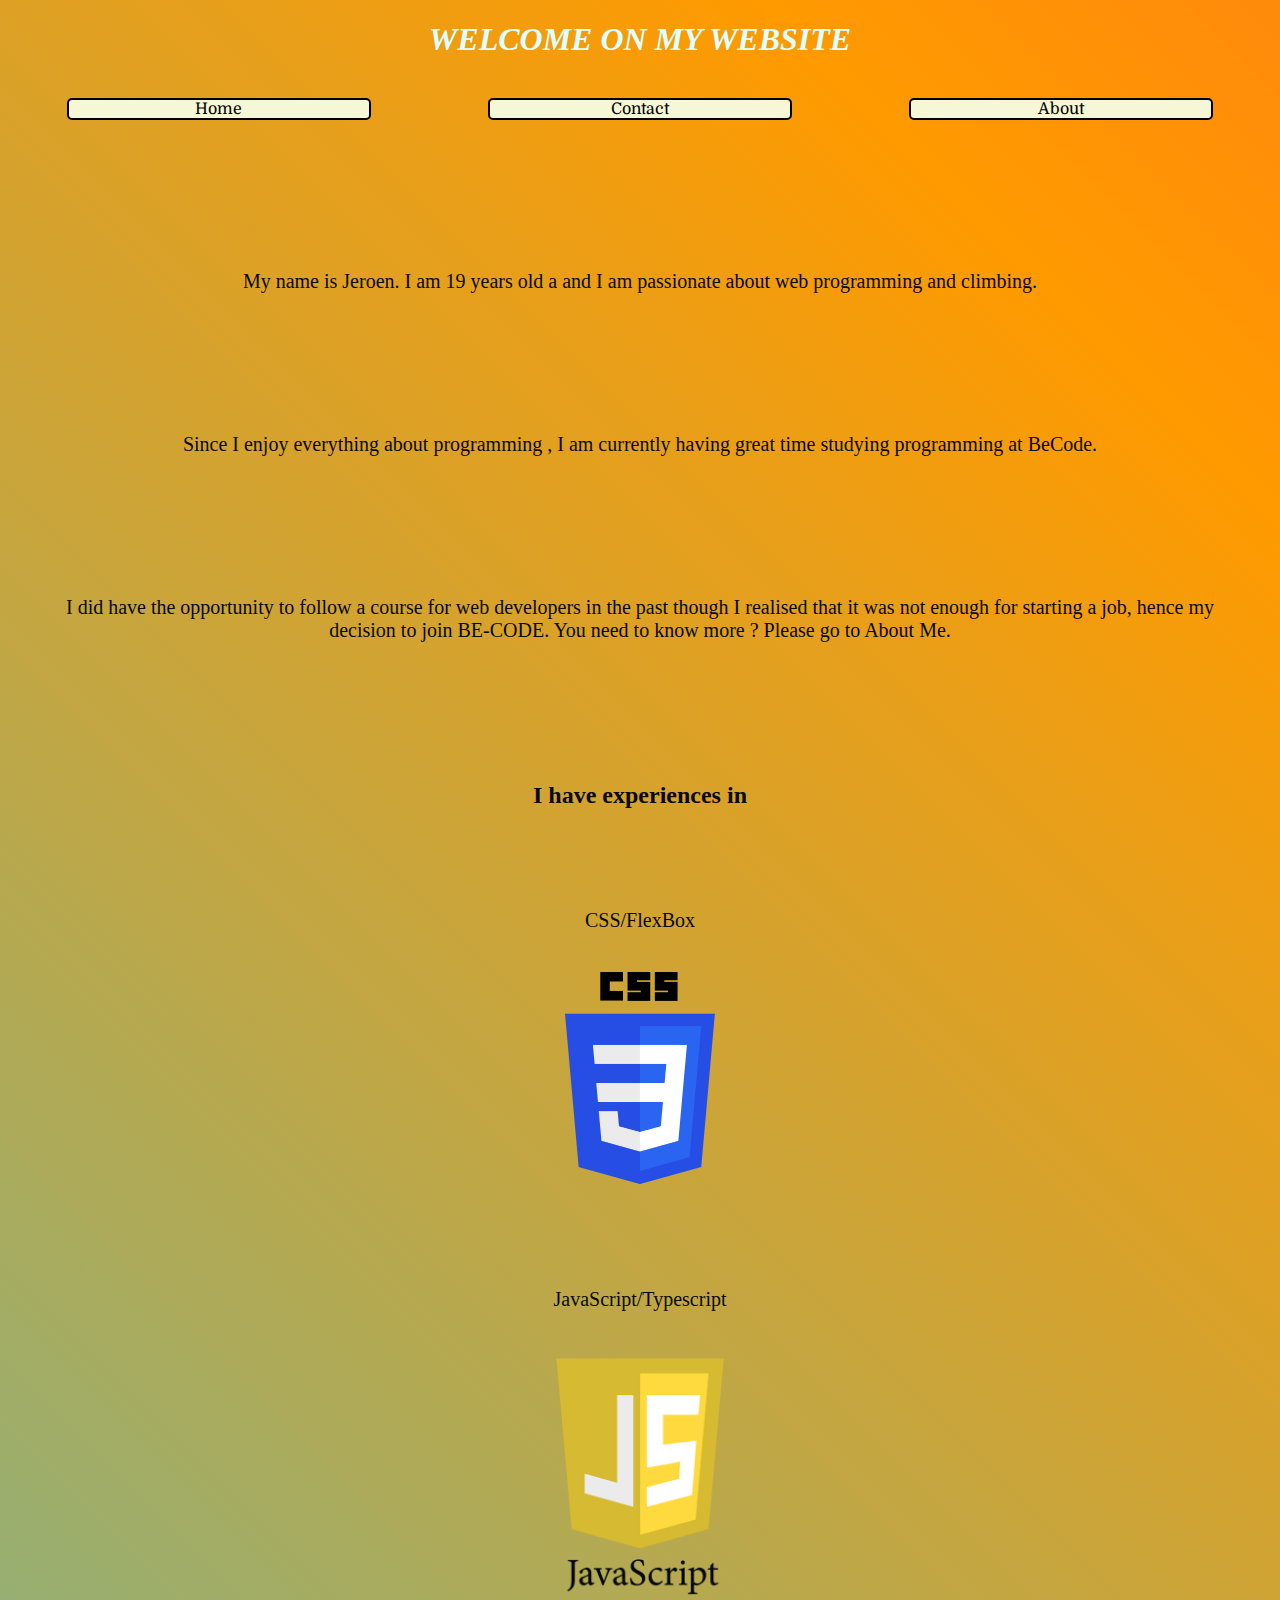
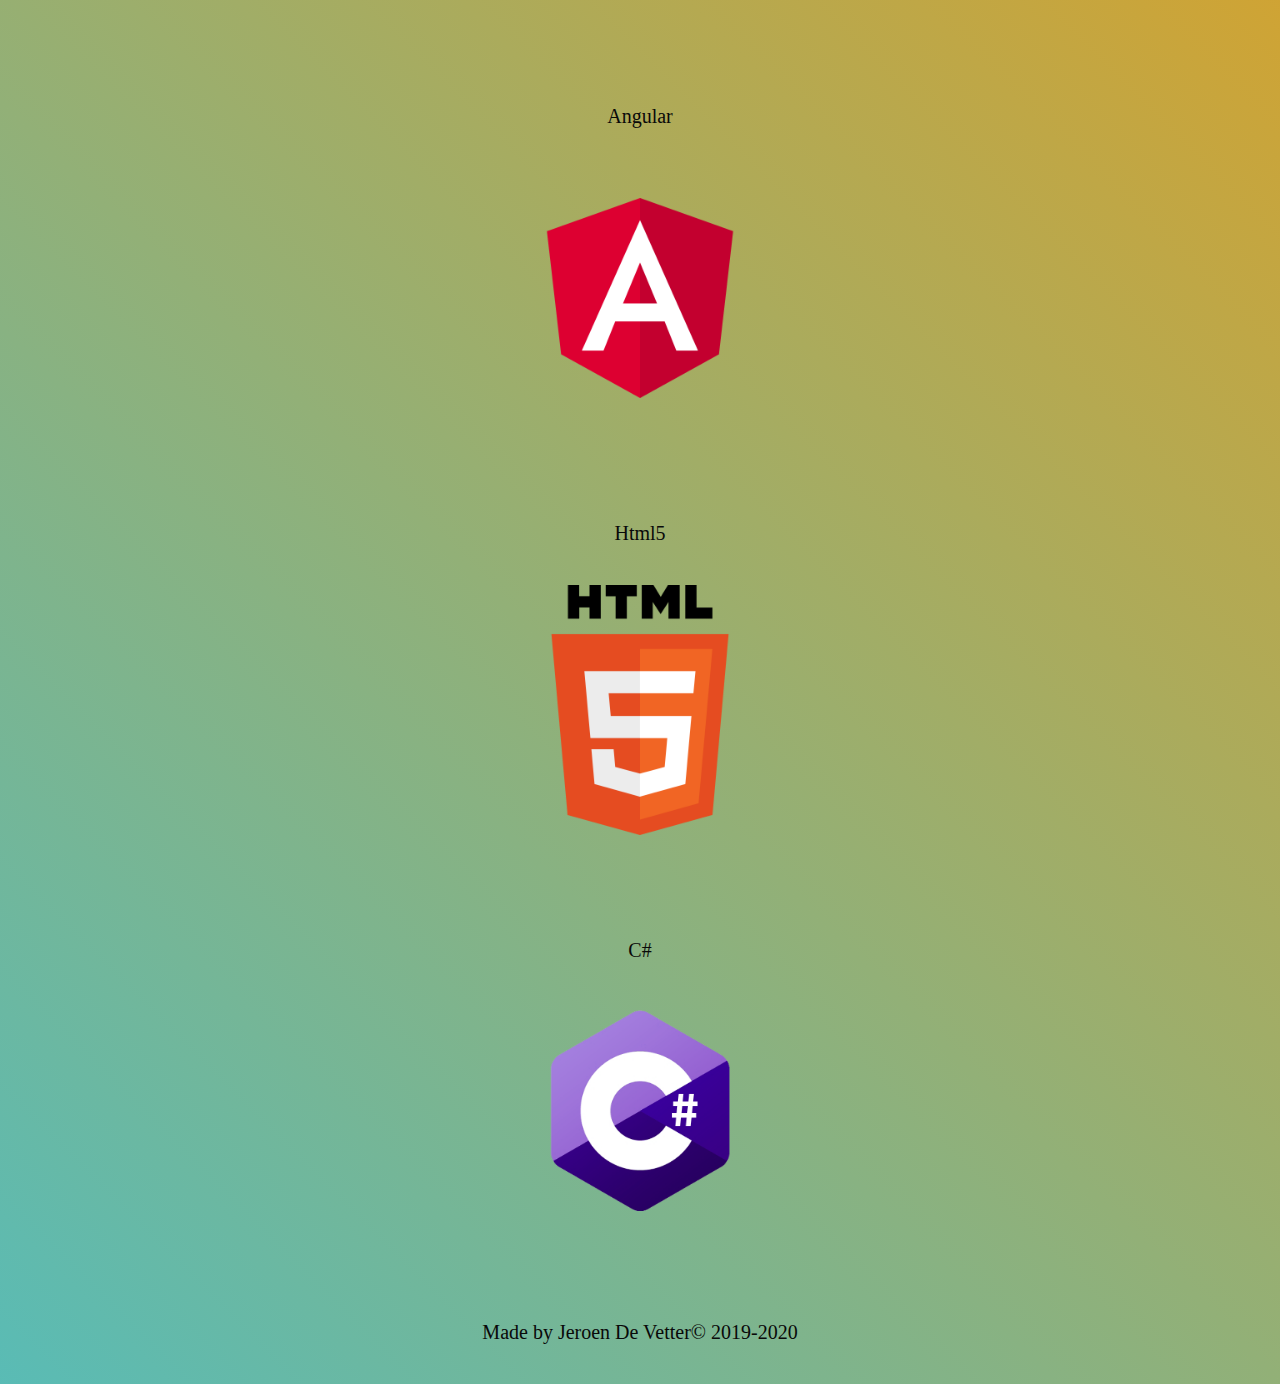
<file: index.html>
<!DOCTYPE html>
<html lang="en">

<head>
    <meta charset="utf-8" />
    <meta name="viewport" content="width=device-width, initial-scale=1">
    <meta name="Description" content="My Portofolio">
    <meta name="HandheldFriendly" content="true">
    <link rel="stylesheet" type="text/css" href="SourceCode/css/main.css">

    <link rel='shortcut icon' type='image/x-icon' href="SourceCode/img/favicon-32x32.png" />
    <title>Jeroen De Vetter Portofolio</title>

</head>

<body>
    <div class="body">
        <div id="main">
            <header>




                <h1>Welcome on my website</h1>
                <nav>
                    <div class="menu">

                        <a href="index.html">Home</a>
                        <a href="SourceCode/pages/contact.html">Contact</a>
                        <a href="SourceCode/pages/about.html">About</a>
                    </div>
                </nav>
                <div class="intro">

                    <p class="text">My name is Jeroen. I am 19 years old a and I am passionate about web programming and climbing.
                    </p>
                    <p class="text">Since I enjoy everything about programming , I am currently having great time studying programming at BeCode.</p>
                    <p class="text"> I did have the opportunity to follow a course for web developers in the past though I realised that it was not enough for starting a job, hence my decision to join BE-CODE. You need to know more ? Please go to About Me.</p>
                </div>
            </header>
        </div>




        <h2>I have experiences in</h2>

        <div class="imgCenter">
            <p>CSS/FlexBox</p>
            <div id="img">
                <img alt="css" class="img1" src="SourceCode/img/CSS3.png">
            </div>

            <p>JavaScript/Typescript</p>

            <div id="img">
                <img alt="js" src="SourceCode/img/js.png">
            </div>

            <p>Angular</p>
            <div id="img">
                <img alt="Ang" src="SourceCode//img/Angular.png">
            </div>

            <p>Html5</p>
            <div id="img">
                <img alt="html5" src="SourceCode/img/HTML5.png">
            </div>

            <p>C#</p>
            <div id="img">
                <img alt="c#" class="img2" src="SourceCode/img/Csharp.png">
            </div>
        </div>
    </div>

    <footer>

        <p onclick="eateragg()" id="footer">Made by Jeroen De Vetter&copy; 2019-2020</p>

    </footer>
    <script src="SourceCode/js/easteragg.js"></script>
</body>

</html>
</file>
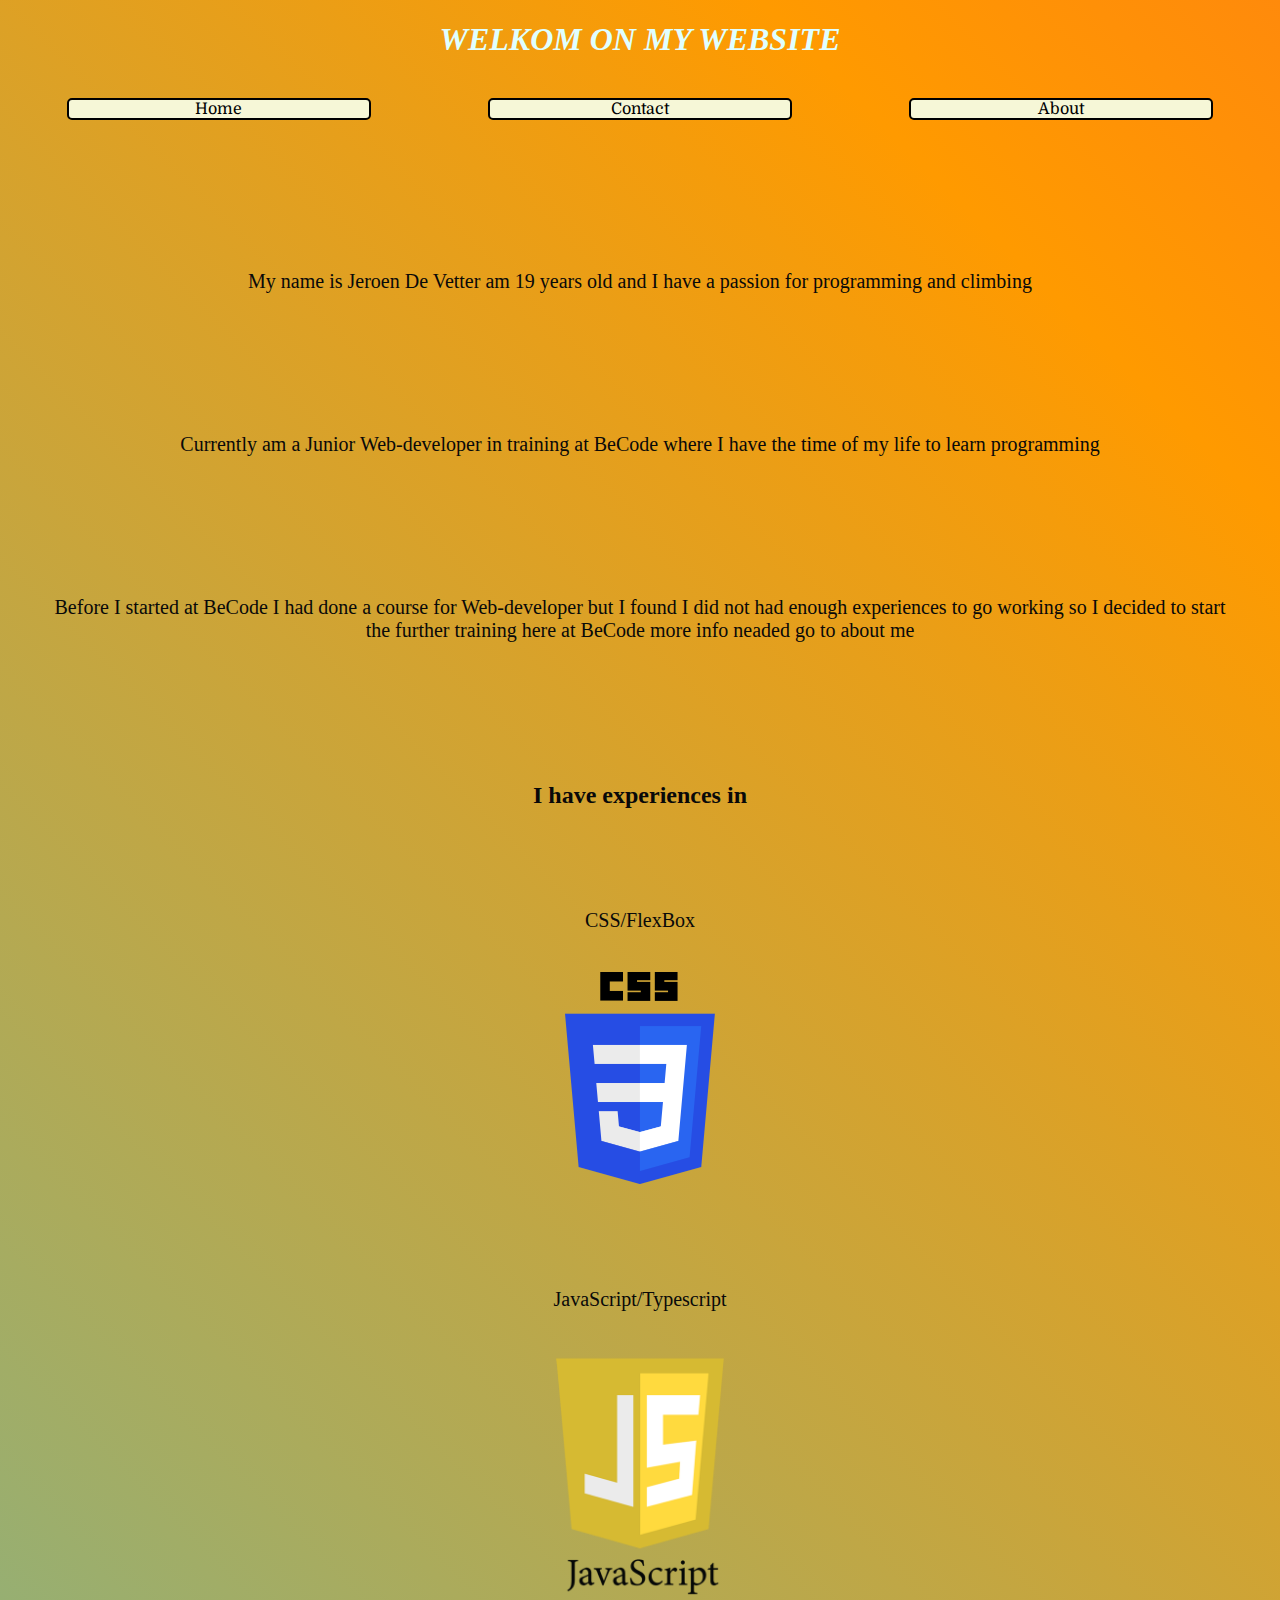
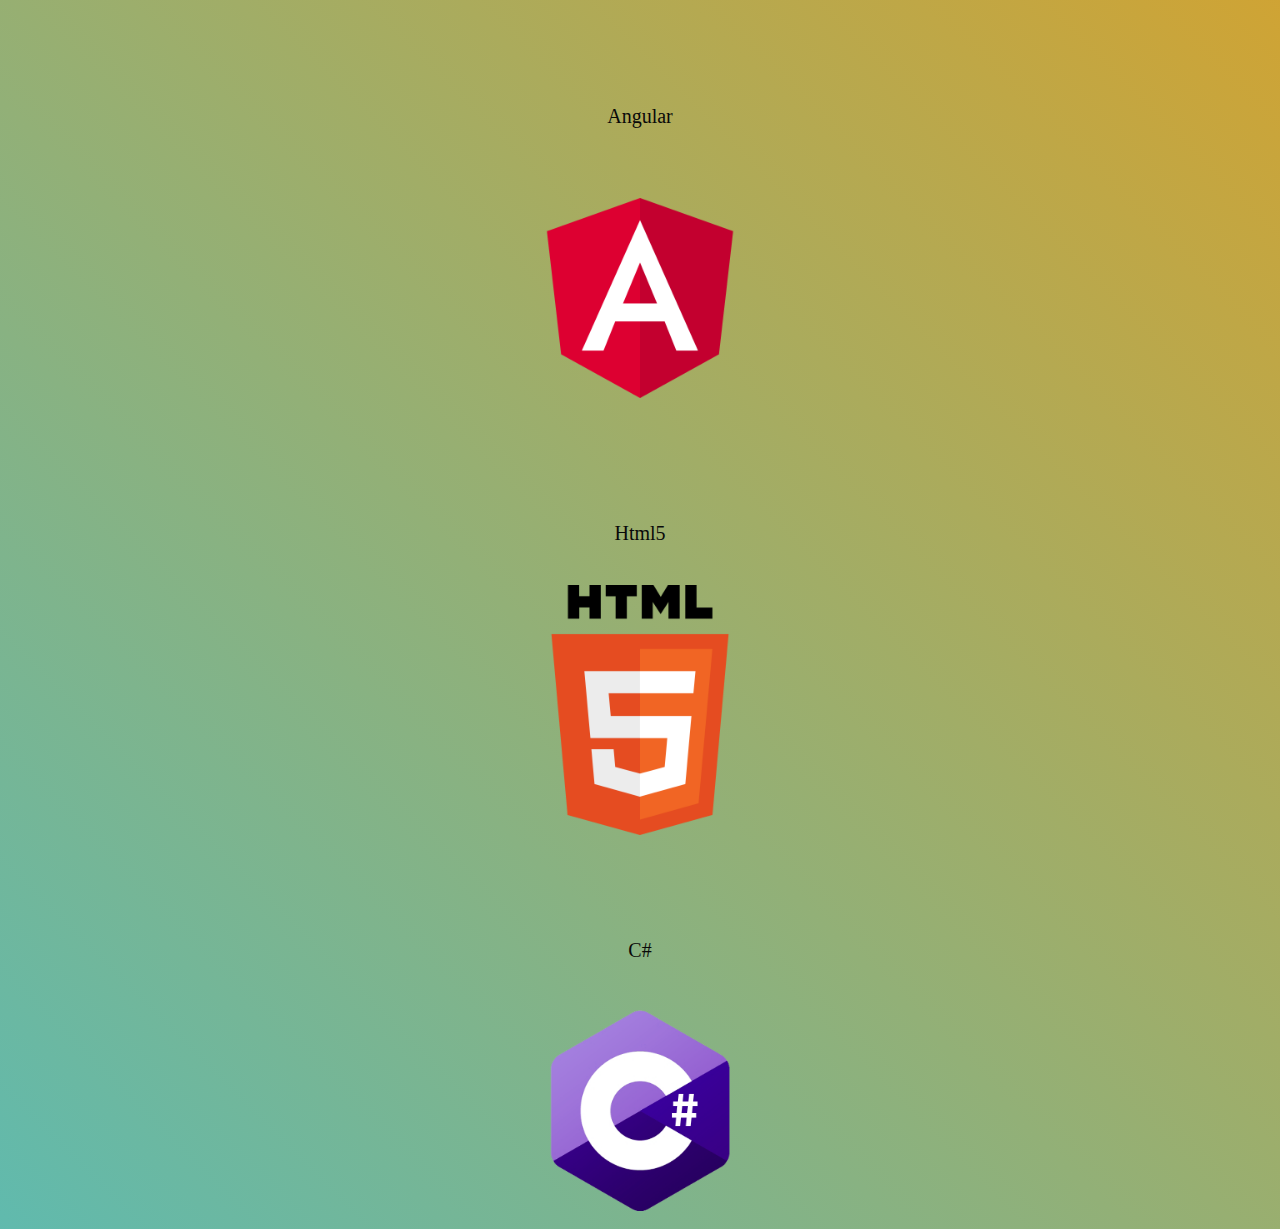
<file: SourceCode/index.html>
<!DOCTYPE html>
<html lang="en">
    <head>
        <meta charset="utf-8"/>
        <meta name="viewport" content="width=device-width,initial-scale=1,maximum-scale=1,user-scalable=no">
        <meta http-equiv="X-UA-Compatible" content="IE=edge,chrome=1">
<meta name="HandheldFriendly" content="true">
        <link rel="stylesheet" type="text/css" href="css/main.css">
        <link rel='shortcut icon' type='image/x-icon' href='img/favicon-32x32.png' />
        <title>About-Me</title>
    </head>
    <body>
        <div class="body">
            <div id="main">
                <header>
    
                           
                   
                   
                     <h1>Welkom on my website</h1>
                     <nav>
                        <div class="menu">
                                
                                <a href="index.html">Home</a>
                                <a href="pages/contact.html">Contact</a>
                                <a href="pages/about.html">About</a>
                        </div>
                </nav> 
                        <div class="intro">
                           
                                <p class="text">My name is Jeroen De Vetter am 19 years old and I have a passion for programming and climbing</p>
                                <p class="text">Currently am a Junior Web-developer in training at BeCode where I have the time of my life to learn programming</p>
                                <p class="text">Before I started at BeCode I had done a course for Web-developer but I found I did not had enough experiences to go working so I decided to start the further training here at BeCode more info neaded go to about me </p>
                        </div>
                </header>
        </div>          

          
            <h2>I have experiences in</h2>
            <p>CSS/FlexBox</p> 
            <img alt="css" class="img1" src="/SourceCode/img/CSS3.png">
            <p>JavaScript/Typescript</p> 
            <img alt="js" src="/SourceCode/img/js.png">
            <p>Angular</p> 
            <img alt="Ang" src="/SourceCode//img/Angular.png">
            <p>Html5</p> 
            <img alt="html5" src="/SourceCode/img/HTML5.png">
            <p>C#</p>
            <img alt="c#" class="img2" src="/SourceCode/img/Csharp.png">



        </div>
       
       </body>
</html>
</file>
<file: SourceCode/css/main.css>
@import url('https://fonts.googleapis.com/css?family=Domine|Permanent+Marker&display=swap');
body {
    position: relative;
    text-align: center;
    color: #090909;
    font-family: 'Permanent Marker', cursive;
    background-repeat: no-repeat;
    background-attachment: fixed;
    background-size: 400% 400%;
    background-image: -webkit-linear-gradient(45deg, #3ec1d3, #ff9a00, #ff165d);
    animation-name: gradientchange;
    animation-duration: 5s;
    animation-timing-function: ease-in-out;
    animation-iteration-count: infinite;
    animation-direction: alternate-reverse;
    transition-duration: 1s;
    overflow-y: scroll;
    overflow-x: hidden;
}

.email {
    margin: 0;
    padding: 0;
    font-size: 100%;
    vertical-align: baseline;
    background: transparent;
    border: 0px solid black;
    color: #0000FF;
    text-decoration: underline;
    margin-bottom: 10px;
}

.email:hover {
    margin: 0;
    padding: 0;
    font-size: 100%;
    vertical-align: baseline;
    background: transparent;
    border: 0px solid black;
    color: #0000FF;
    text-decoration: underline;
    margin-bottom: 10px;
}

@keyframes gradientchange {
    0% {
        background-position: 0% 50%;
    }
    50% {
        background-position: 100% 80%;
    }
    100% {
        background-position: 0% 90%;
    }
}

img {
    width: 250px;
}

.img1 {
    width: 150px;
}

.img2 {
    width: 200px;
}

.imgMe {
    border-radius: 100%;
}

.container {
    flex: 1;
}

iframe {
    margin-top: 20px;
    border-radius: 20px;
    width: 100%;
    height: 250px;
    border: 0;
}

a {
    display: flex;
    color: black;
    margin-top: 10px;
    font-family: 'Domine', serif;
    text-decoration: none;
    justify-content: center;
    min-width: 300px;
    max-width: 600px;
    text-align: center;
    border: 2px solid black;
    background-color: #f6f7d7;
    border-radius: 5px;
}

a:hover {
    border: 2px solid black;
    background-color: #3ec1d3;
    border-radius: 5px;
}

a:active {
    border: 2px solid black;
    background-color: lightblue;
    border-radius: 5px;
}

.menu {
    display: flex;
    justify-content: space-around;
    flex-wrap: wrap;
    margin-bottom: 50px;
}

.intro {
    margin: 0px 0px;
    display: flex;
    flex-direction: column;
    align-items: center;
}

.text {
    display: flex;
    justify-content: center;
    max-width: 1200px;
    font-size: 20px;
}

h1 {
    font-style: italic;
    text-transform: uppercase;
    margin-bottom: 30px;
    color: lightcyan;
}

h2 {
    margin-right: 0px;
    margin-left: 0px;
    margin-top: 100px;
    margin-bottom: 60px;
}

p {
    font-size: 20px;
    margin-bottom: 40px;
    margin-top: 100px;
}

form {
    display: flex;
    justify-content: center;
    flex-direction: column;
    align-items: center;
}

input {
    width: 450px;
    margin-bottom: 10px;
    margin-top: 10px;
}

textarea {
    width: 50%;
    margin-bottom: 10px;
}

@media (min-width: 360px) and (max-width: 1100px) {
    body {
        animation-duration: 3s;
        transition-delay: 1s;
        font-size: 1rem;
        background-size:250% 250%;
    }
    a {
        height: 30px;
        align-items: center;
    }
    h2 {
        margin-top: 100px;
    }
    input {
        width: 50%;
    }
    textarea {
        width: 50%;
        margin-bottom: 10px;
    }
    .text {
        margin-top: 10px;
        margin-bottom: 20px;
        display: flex;
        justify-content: center;
        max-width: 800px;
        font-size: 20px;
    }
    .menu {
        margin-bottom: 100px;
    }
}
</file>
